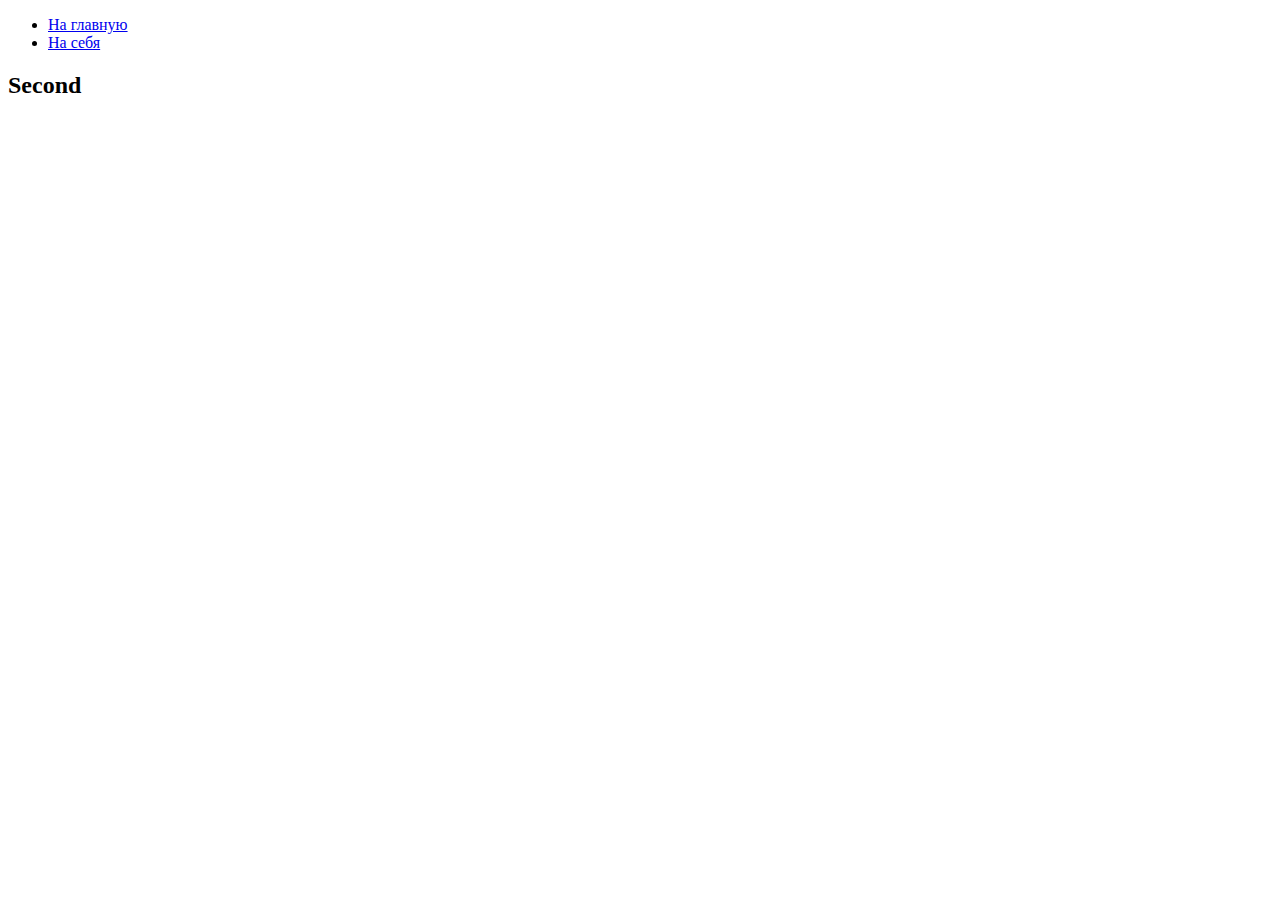
<file: second.html>
<!DOCTYPE html>
<html lang="en">
    <head>
        <meta charset="UTF-8">
        <meta http-equiv="X-UA-Compatible" content="IE=edge">
        <meta name="viewport" content="width=device-width, initial-scale=1.0">
        <title>Document</title>
    </head>
    <body>
        <header>
            <nav>
                <ul>
                    <li><a href="index.html">На главную</a></li>
                    <li><a href="second.html">На себя</a></li>
                </ul>
            </nav>
        </header>
        <main>
            <h2>Second</h2>
        </main>
        <footer>
        </footer>
    </body>
</html>
</file>
